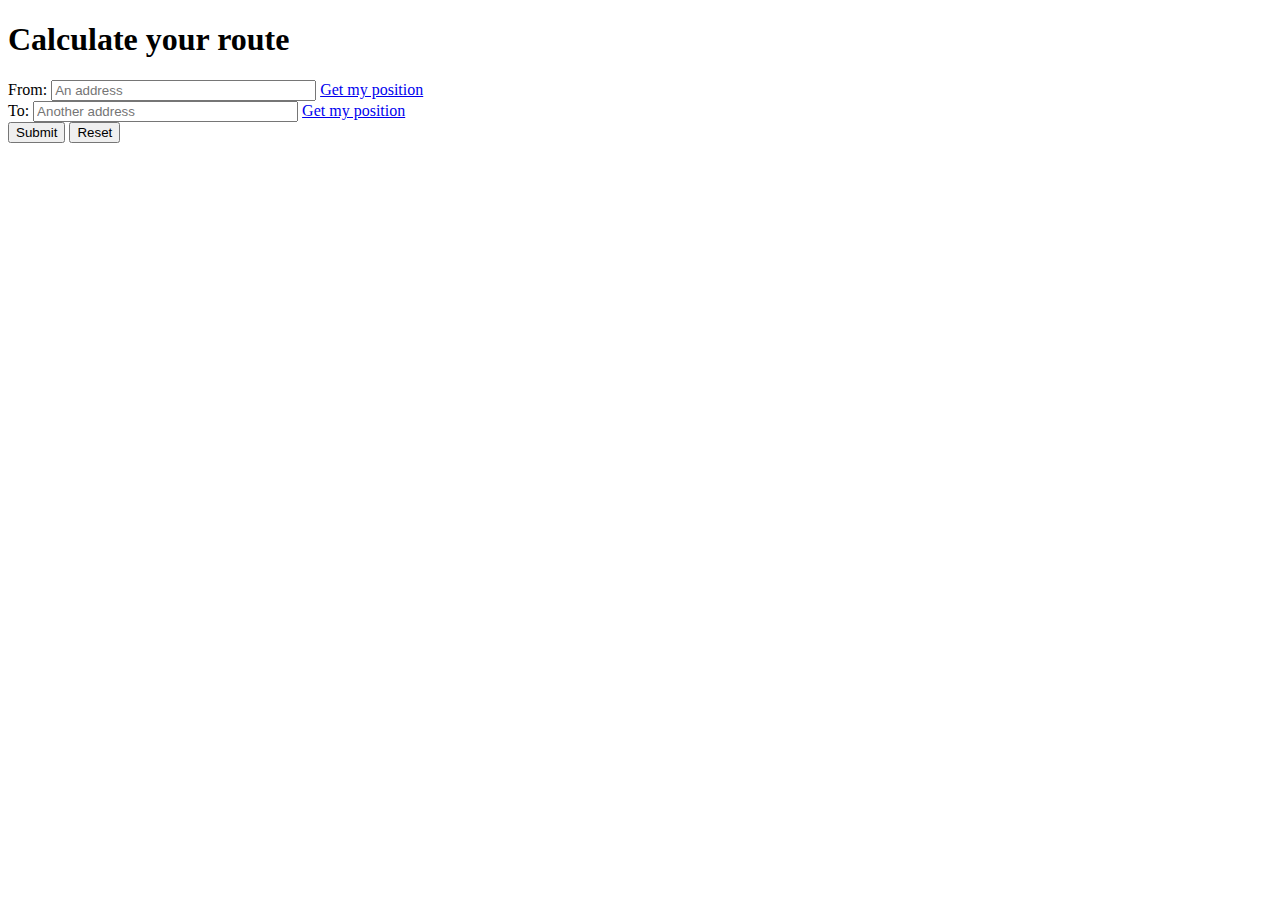
<file: web/maps.html>
<!DOCTYPE html>
<!--
To change this license header, choose License Headers in Project Properties.
To change this template file, choose Tools | Templates
and open the template in the editor.
-->
<!DOCTYPE html>
<html>
  <head>
    <meta charset="UTF-8" />
    <title>Find a route using Geolocation and Google Maps API</title>
    <script src="http://maps.google.com/maps/api/js?sensor=true"></script>
    <script src="http://ajax.googleapis.com/ajax/libs/jquery/1.8.3/jquery.min.js"></script>
    <script>
      function calculateRoute(from, to) {
        // Center initialized to Naples, Italy
        var myOptions = {
          zoom: 10,
          center: new google.maps.LatLng(19.217907,72.847084),
          mapTypeId: google.maps.MapTypeId.ROADMAP
        };
        // Draw the map
        var mapObject = new google.maps.Map(document.getElementById("map"), myOptions);

        var directionsService = new google.maps.DirectionsService();
        var directionsRequest = {
          origin: from,
          destination: to,
          travelMode: google.maps.DirectionsTravelMode.DRIVING,
          unitSystem: google.maps.UnitSystem.METRIC
        };
        directionsService.route(
          directionsRequest,
          function(response, status)
          {
            if (status == google.maps.DirectionsStatus.OK)
            {
               new google.maps.DirectionsRenderer({
                map: mapObject,
                directions: response
              });
            }
            else
              $("#error").append("Unable to retrieve your route<br />");
          }
        );
      }

      $(document).ready(function() {
        // If the browser supports the Geolocation API
        if (typeof navigator.geolocation == "undefined") {
          $("#error").text("Your browser doesn't support the Geolocation API");
          return;
        }

        $("#from-link, #to-link").click(function(event) {
          event.preventDefault();
          var addressId = this.id.substring(0, this.id.indexOf("-"));

          navigator.geolocation.getCurrentPosition(function(position) {
            var geocoder = new google.maps.Geocoder();
            geocoder.geocode({
              "location": new google.maps.LatLng(position.coords.latitude, position.coords.longitude)
            },
            function(results, status) {
              if (status == google.maps.GeocoderStatus.OK)
                $("#" + addressId).val(results[0].formatted_address);
              else
                $("#error").append("Unable to retrieve your address<br />");
            });
          },
          function(positionError){
            $("#error").append("Error: " + positionError.message + "<br />");
          },
          {
            enableHighAccuracy: true,
            timeout: 10 * 1000 // 10 seconds
          });
        });

        $("#calculate-route").submit(function(event) {
          event.preventDefault();
          calculateRoute($("#from").val(), $("#to").val());
        });
      });
    </script>
    <style type="text/css">
      #map {
        width: 500px;
        height: 400px;
        margin-top: 10px;
      }
    </style>
  </head>
  <body>
    <h1>Calculate your route</h1>
    <form id="calculate-route" name="calculate-route" action="#" method="get">
      <label for="from">From:</label>
      <input type="text" id="from" name="from" required="required" placeholder="An address" size="30" />
      <a id="from-link" href="#">Get my position</a>
      <br />
      
  
      <label for="to">To:</label>
      <input type="text" id="to" name="to" required="required" placeholder="Another address" size="30" />
      <a id="from-link" href="#">Get my position</a>     
      <br />

      <input type="submit" />
      <input type="reset" />
    </form>
    <div id="map"></div>
    <p id="error"></p>
  </body>
</html>
</file>
